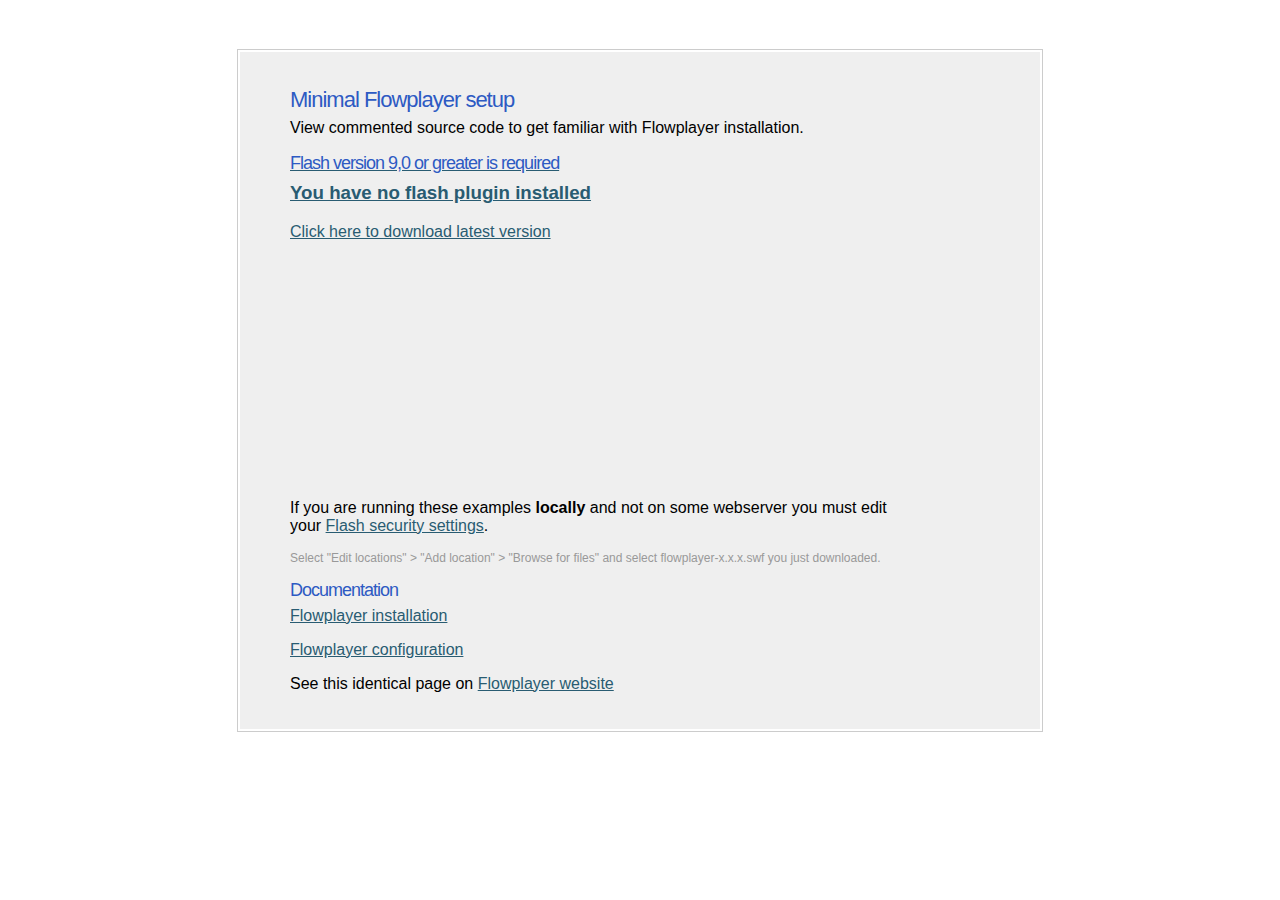
<file: flowplayer/example/index.html>
<html><head>
<meta http-equiv="content-type" content="text/html; charset=UTF-8">
<!-- A minimal Flowplayer setup to get you started -->
  

	<!-- 
		include flowplayer JavaScript file that does  
		Flash embedding and provides the Flowplayer API.
	-->
	<script type="text/javascript" src="flowplayer-3.2.6.min.js"></script>
	
	<!-- some minimal styling, can be removed -->
	<link rel="stylesheet" type="text/css" href="style.css">
	
	<!-- page title -->
	<title>Minimal Flowplayer setup</title>

</head><body>

	<div id="page">
		
		<h1>Minimal Flowplayer setup</h1>
	
		<p>View commented source code to get familiar with Flowplayer installation.</p>
		
		<!-- this A tag is where your Flowplayer will be placed. it can be anywhere -->
		<a  
			 href="../example/TDI.flv"
			 style="display:block;width:520px;height:330px"  
			 id="player"> 
		</a> 
	
		<!-- this will install flowplayer inside previous A- tag. -->
		<script>
			flowplayer("player", "../flowplayer-3.2.7.swf");
		</script>
	
		
		
		<!-- 
			after this line is purely informational stuff. 
			does not affect on Flowplayer functionality 
		-->

		<p>		
			If you are running these examples <strong>locally</strong> and not on some webserver you must edit your 
			<a href="http://www.macromedia.com/support/documentation/en/flashplayer/help/settings_manager04.html">
				Flash security settings</a>. 
		</p>
		
		<p class="less">
			Select "Edit locations" &gt; "Add location" &gt; "Browse for files" and select
			flowplayer-x.x.x.swf you just downloaded.
		</p>
		
		
		<h2>Documentation</h2>
		
		<p>
			<a href="http://flowplayer.org/documentation/installation/index.html">Flowplayer installation</a>
		</p>

		<p>
			<a href="http://flowplayer.org/documentation/configuration/index.html">Flowplayer configuration</a>
		</p>

		<p>
			See this identical page on <a href="http://flowplayer.org/demos/example/index.htm">Flowplayer website</a> 
		</p>
		
	</div>
	
	
</body></html>
</file>
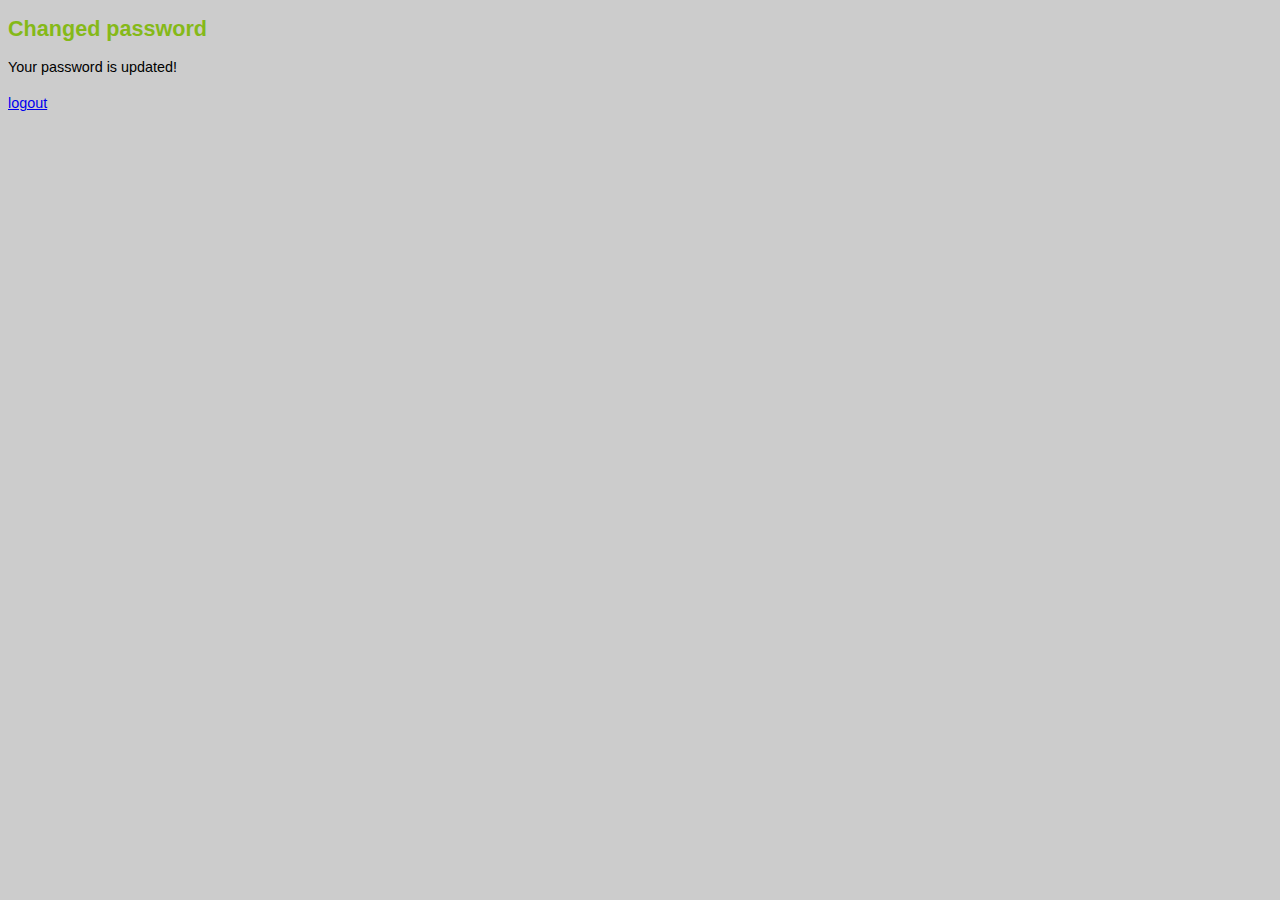
<file: changed-pwd.html>
<!DOCTYPE html PUBLIC "-//W3C//DTD XHTML 1.0 Strict//EN"  "http://www.w3.org/TR/xhtml1/DTD/xhtml1-strict.dtd">
<html xmlns="http://www.w3.org/1999/xhtml" xml:lang="en-US" lang="en-US">
<head>
      <meta http-equiv='Content-Type' content='text/html; charset=utf-8'/>
      <title>Changed password</title>
      <link rel="STYLESHEET" type="text/css" href="style/fg_membersite.css">
</head>
<body>
<div id='fg_membersite_content'>
<h2>Changed password</h2>
Your password is updated!

<p>
<a href='logout.php'>logout</a>
</p>

</div>
</body>
</html>
</file>
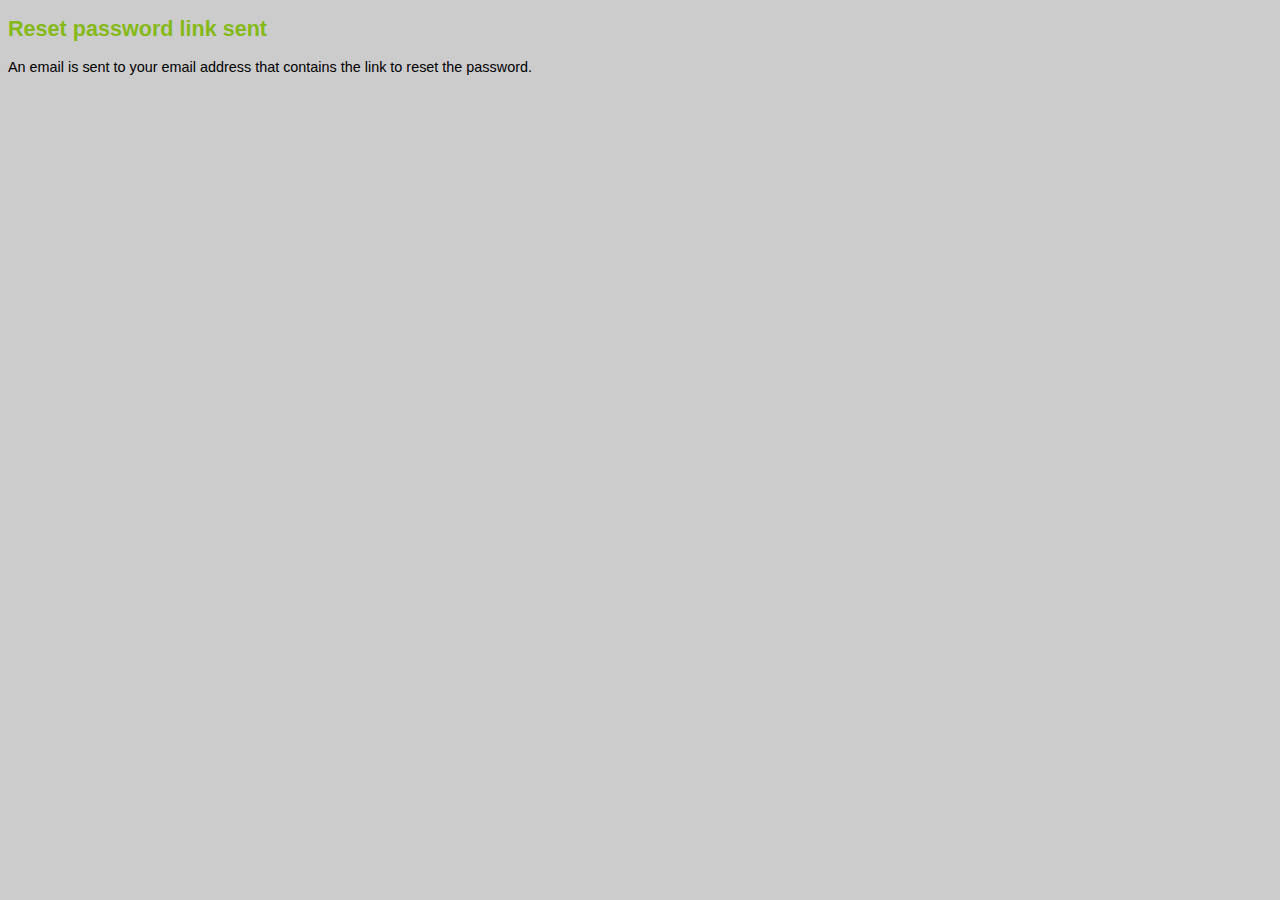
<file: reset-pwd-link-sent.html>
<!DOCTYPE html PUBLIC "-//W3C//DTD XHTML 1.0 Strict//EN"  "http://www.w3.org/TR/xhtml1/DTD/xhtml1-strict.dtd">
<html xmlns="http://www.w3.org/1999/xhtml" xml:lang="en-US" lang="en-US">
<head>
      <meta http-equiv='Content-Type' content='text/html; charset=utf-8'/>
      <title>Thank you!</title>
      <link rel="STYLESHEET" type="text/css" href="style/fg_membersite.css">
</head>
<body>
<div id='fg_membersite_content'>
<h2>Reset password link sent</h2>
An email is sent to your email address that contains the link to reset the password.
</div>
</body>
</html>
</file>
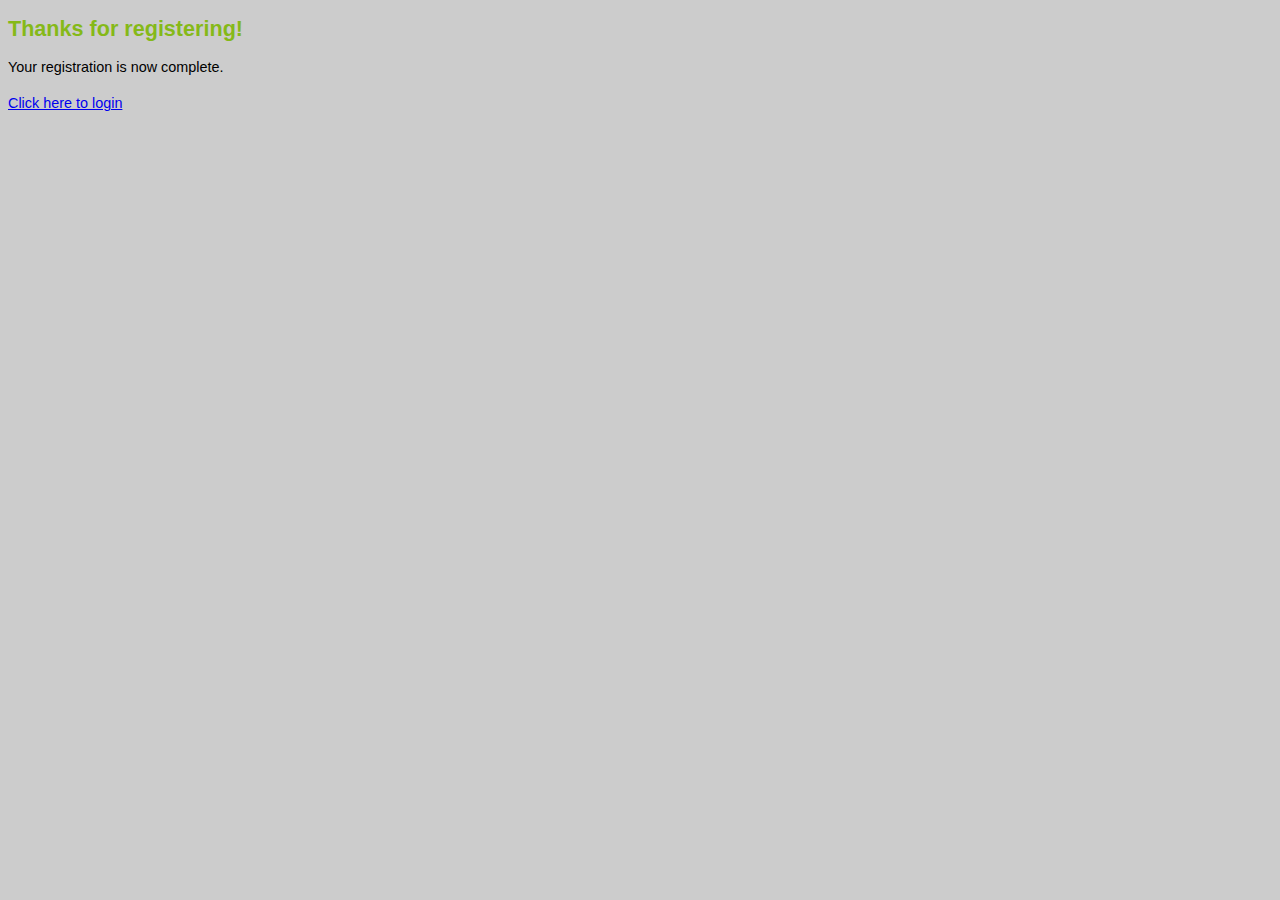
<file: thank-you-regd.html>
<!DOCTYPE html PUBLIC "-//W3C//DTD XHTML 1.0 Strict//EN"  "http://www.w3.org/TR/xhtml1/DTD/xhtml1-strict.dtd">
<html xmlns="http://www.w3.org/1999/xhtml" xml:lang="en-US" lang="en-US">
<head>
      <meta http-equiv='Content-Type' content='text/html; charset=utf-8'/>
      <title>Thank you!</title>
      <link rel="STYLESHEET" type="text/css" href="style/fg_membersite.css">
</head>
<body>
<div id='fg_membersite_content'>
<h2>Thanks for registering!</h2>
Your registration is now complete.
<p>
<a href='login.php'>Click here to login</a>
</p>
</div>
</body>
</html>
</file>
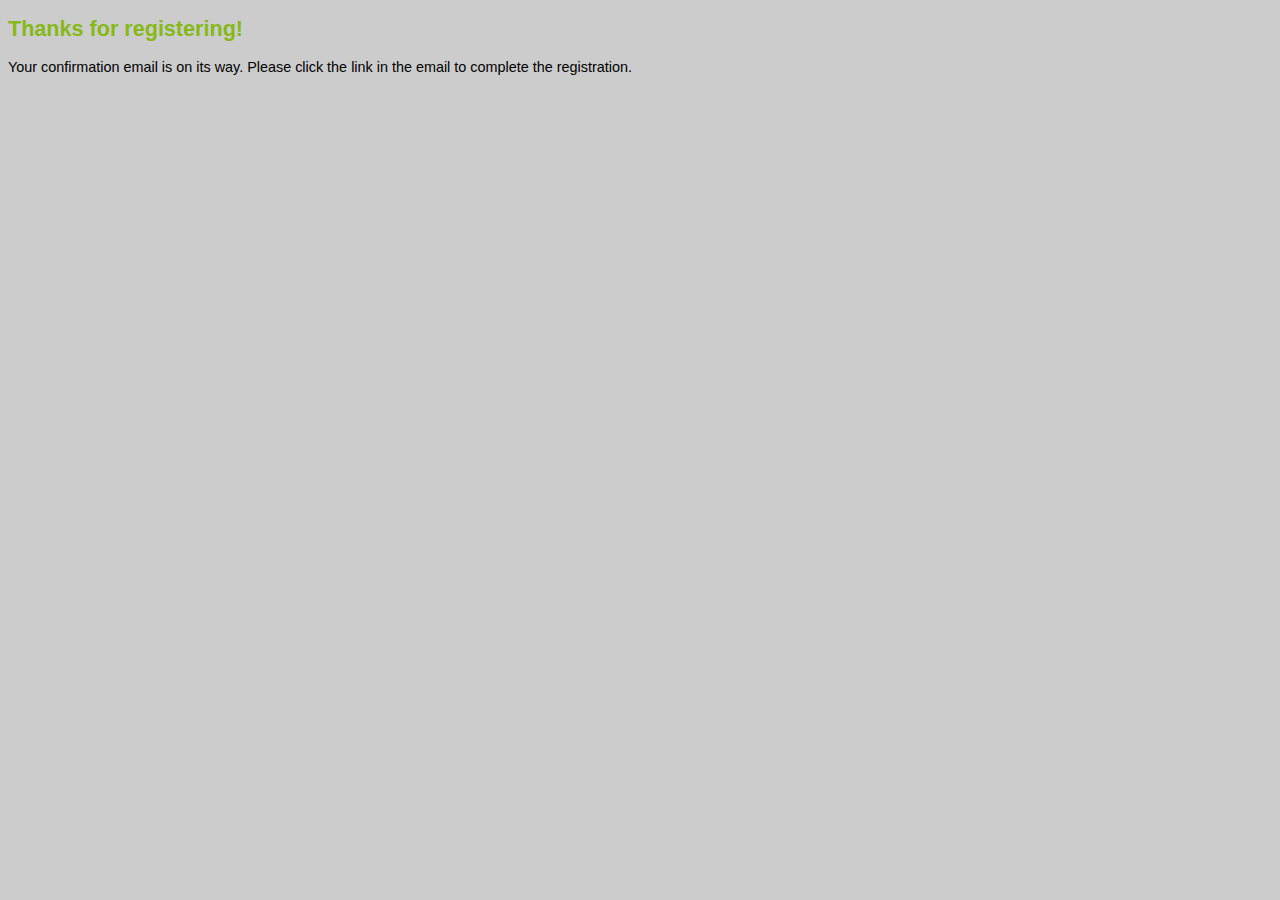
<file: thank-you.html>
<!DOCTYPE html PUBLIC "-//W3C//DTD XHTML 1.0 Strict//EN"  "http://www.w3.org/TR/xhtml1/DTD/xhtml1-strict.dtd">
<html xmlns="http://www.w3.org/1999/xhtml" xml:lang="en-US" lang="en-US">
<head>
      <meta http-equiv='Content-Type' content='text/html; charset=utf-8'/>
      <title>Thank you!</title>
      <link rel="STYLESHEET" type="text/css" href="style/fg_membersite.css">
</head>
<body>
<div id='fg_membersite_content'>
<h2>Thanks for registering!</h2>
Your confirmation email is on its way. Please click the link in the 
email to complete the registration.
</div>
</body>
</html>
</file>
<file: flowplayer/example/style.css>
body {
	background-color:#fff;	
	font-family:"Lucida Grande","bitstream vera sans","trebuchet ms",verdana,arial;
	text-align:center;
}

#page {
	background-color:#efefef;
	width:600px;
	margin:50px auto;
	padding:20px 150px 20px 50px;
	min-height:600px;
	border:2px solid #fff;
	outline:1px solid #ccc;
	text-align:left;
}

h1, h2 {
	letter-spacing:-1px;
	color:#2D5AC3;
	font-weight:normal;		
	margin-bottom:-10px;
}

h1 {
	font-size:22px;
}

h2 {
	font-size:18px;
}

.less {
	color:#999;
	font-size:12px;
}

a {
	color:#295c72;		
}
</file>
<file: style/fg_membersite.css>
body {
	background 		: #cccccc;
}
label {
color : #85b918;
}
/*
Registration/Login Form by html-form-guide.com
You can customize all the aspects of the form in this style sheet
*/

#fg_membersite fieldset
{
   width: 230px;
   padding:20px;
   border:1px solid #85b918;
-moz-border-radius: 10px;
-webkit-border-radius: 10px;
-khtml-border-radius: 10px;
border-radius: 10px;
background:#333;   
}

#fg_membersite legend, #fg_membersite h2
{
   font-family : Arial, sans-serif;
   font-size: 1.3em;
   font-weight:bold;
   color: #85b918;
}

#fg_membersite label
{
   font-family : Arial, sans-serif;
   font-size:0.8em;
   font-weight: bold;
}

#fg_membersite input[type="text"],#fg_membersite textarea,
#fg_membersite input[type="password"]
{
	font-family : Arial, Verdana, sans-serif;
	font-size: 0.8em;
	line-height:140%;
	color : #000000;
	padding : 3px;
	border : 1px solid #999;
	-moz-border-radius: 5px;
	-webkit-border-radius: 5px;
	-khtml-border-radius: 5px;
	border-radius: 5px;
}

#fg_membersite input[type="text"],
#fg_membersite input[type="password"]
{
  height:18px;
  width:220px;
}

 #fg_membersite #scaptcha
{
  width:60px;
  height:18px;
}

#fg_membersite input[type="submit"]
{
   width:100px;
   height:30px;
   padding-left:0px;
}

#fg_membersite textarea
{
  height:120px;
  width:310px;
}

#fg_membersite input[type="text"]:focus,
#fg_membersite textarea:focus
{
	color : #FFF;
	border : 1px solid #990000;
	background-color : #ffff99;
	font-weight:bold;
}

#fg_membersite .container
{
   margin-top:8px;
   margin-bottom: 10px;
}

#fg_membersite .error
{
   font-family: Verdana, Arial, sans-serif; 
   font-size: 0.7em;
   color: #900;
   background-color : #ffff00;
}

#fg_membersite #register_password_errorloc
{
    clear:both;
}

#fg_membersite  fieldset#antispam
{
   padding:2px;
   border-top:1px solid #EEE;
   border-left:0;
   border-right:0;
   border-bottom:0;
   width:350px;
}

#fg_membersite fieldset#antispam legend
{
   font-family : Arial, sans-serif;
   font-size: 0.8em;
   font-weight:bold;
   color:#85b918;   
}

#fg_membersite .short_explanation
{
	font-family : Arial, sans-serif;
	font-size: 0.6em;
	color:#FF0000;
}

/* spam_trap: This input is hidden. This is here to trick the spam bots*/
#fg_membersite .spmhidip
{
   display:none;
   width:10px;
   height:3px;
}
#fg_membersite #fg_crdiv
{
   font-family : Arial, sans-serif;
   font-size: 0.3em;
   opacity: .2;
   -moz-opacity: .2;
   filter: alpha(opacity=20);   
}
#fg_membersite  #fg_crdiv p
{
    display:none;
}

#fg_membersite_content li
{
font-family : Arial, sans-serif;
padding-top:10px;
padding-bottom:10px;
}
#fg_membersite_content
{
    font-family : Arial, sans-serif;
    font-size: 0.9em;
    line-height: 150%
}

#fg_membersite_content h2
{
   font-family : Arial, sans-serif;
   font-size: 1.5em;
   font-weight:bold;
   color:#85b918;
}
</file>
